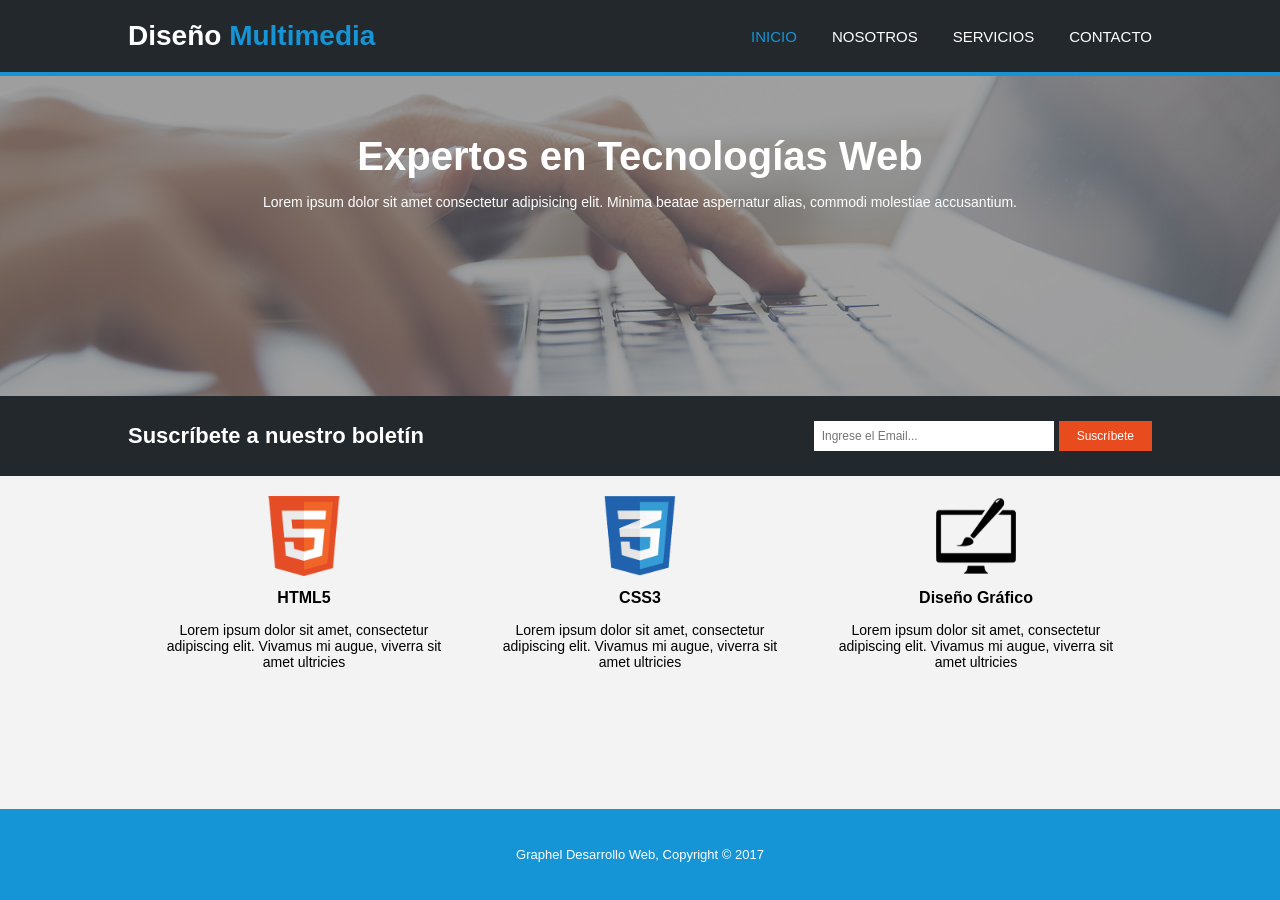
<file: index.html>
<!DOCTYPE html>
<html lang="es">
<head>
<meta charset="UTF-8">
<meta name="viewport" content="width=device-width, initial-scale=1.0">
<title>Proyecto Graphel</title>
<link rel="stylesheet" href="style/styel1.css">
</head>
<body>

<header>
  <h1>Diseño <span>Multimedia</span></h1>
  <nav>
    <a href="index.html" class="activo">INICIO</a>
    <a href="templates/Nosotros.html">NOSOTROS</a>
    <a href="templates/Servicios.html">SERVICIOS</a>
    <a href="templates/Contacto.html">CONTACTO</a>
  </nav>
</header>

<main>

  <section class="portada">
    <img src="assets/images/cabecera.jpg" alt="Manos escribiendo en un teclado">
    <div class="texto-portada">
      <h2>Expertos en Tecnologías Web</h2>
      <p>Lorem ipsum dolor sit amet consectetur adipisicing elit. Minima beatae aspernatur alias, commodi molestiae accusantium.</p>
    </div>
  </section>

  <section class="suscripcion">
    <h2>Suscríbete a nuestro boletín</h2>
    <form action="#" method="post">
      <input type="email" placeholder="Ingrese el Email..." required>
      <button type="submit">Suscríbete</button>
    </form>
  </section>

  <section class="columnas">
    <article class="columna">
      <img src="assets/images/logo_html.png" alt="HTML5">
      <h3>HTML5</h3>
      <p>Lorem ipsum dolor sit amet, consectetur adipiscing elit. Vivamus mi augue, viverra sit amet ultricies</p>
    </article>
    <article class="columna">
      <img src="assets/images/logo_css.png" alt="CSS3">
      <h3>CSS3</h3>
      <p>Lorem ipsum dolor sit amet, consectetur adipiscing elit. Vivamus mi augue, viverra sit amet ultricies</p>
    </article>
    <article class="columna">
      <img src="assets/images/logo_brush.png" alt="Diseño Gráfico">
      <h3>Diseño Gráfico</h3>
      <p>Lorem ipsum dolor sit amet, consectetur adipiscing elit. Vivamus mi augue, viverra sit amet ultricies</p>
    </article>
  </section>

</main>

<footer>
  <p>Graphel Desarrollo Web, Copyright &copy; 2017</p>
</footer>

</body>
</html>
</file>
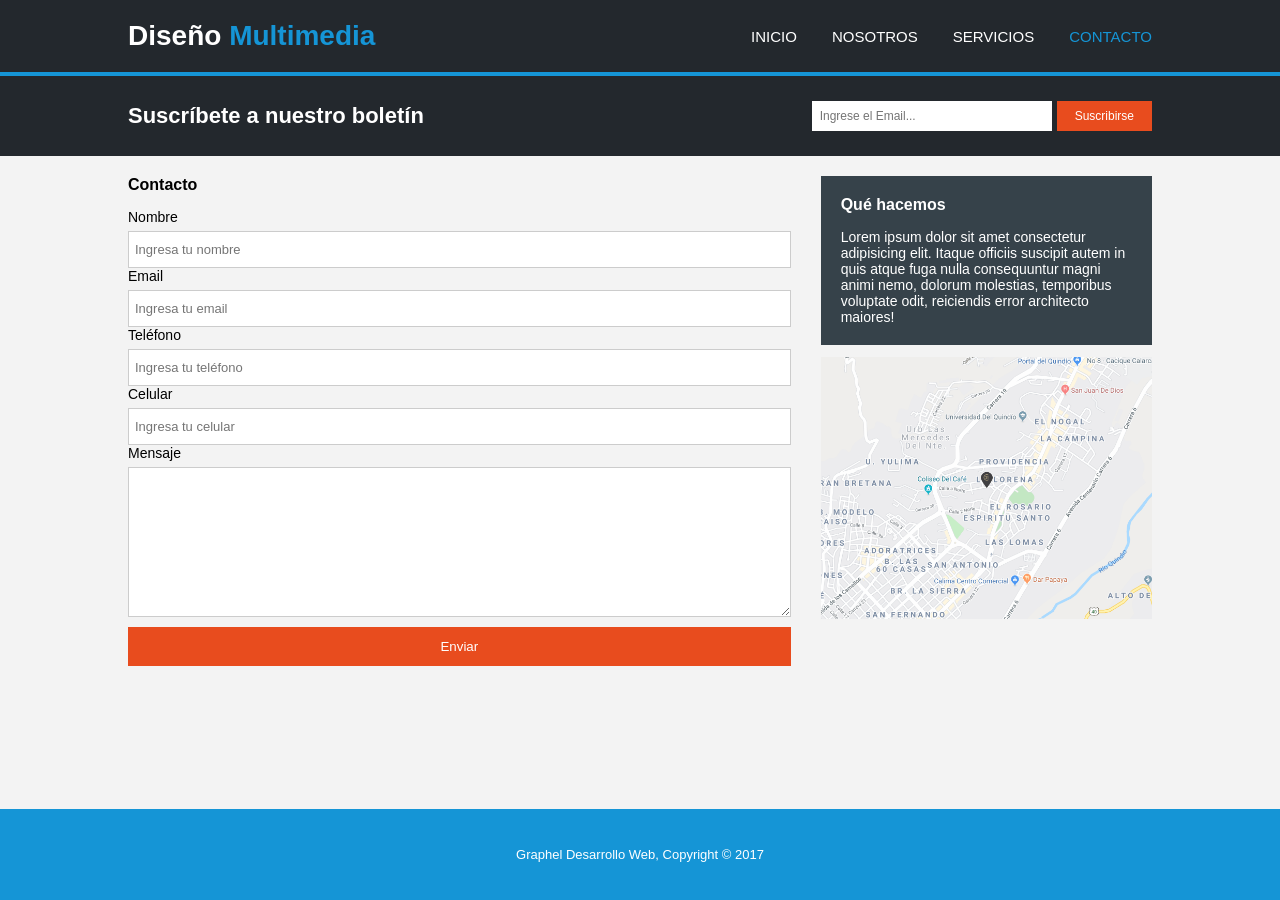
<file: templates/Contacto.html>
<!DOCTYPE html>
<html lang="es">
<head>
<meta charset="UTF-8">
<meta name="viewport" content="width=device-width, initial-scale=1.0">
<title>Diseño Multimedia - Contacto</title>
<link rel="stylesheet" href="../style/styel1.css">
</head>
<body>

<header>
  <h1>Diseño <span>Multimedia</span></h1>
  <nav>
    <a href="../index.html">INICIO</a>
    <a href="Nosotros.html">NOSOTROS</a>
    <a href="Servicios.html">SERVICIOS</a>
    <a href="Contacto.html" class="activo">CONTACTO</a>
  </nav>
</header>

<section class="suscripcion">
  <h2>Suscríbete a nuestro boletín</h2>
  <form>
    <input type="email" placeholder="Ingrese el Email...">
    <button type="submit">Suscribirse</button>
  </form>
</section>

<div class="contenido">
  <main>
    <h2>Contacto</h2>
    <form>
      <label for="nombre">Nombre</label>
      <input type="text" id="nombre" placeholder="Ingresa tu nombre">

      <label for="email">Email</label>
      <input type="email" id="email" placeholder="Ingresa tu email">

      <label for="telefono">Teléfono</label>
      <input type="tel" id="telefono" placeholder="Ingresa tu teléfono">

      <label for="celular">Celular</label>
      <input type="tel" id="celular" placeholder="Ingresa tu celular">

      <label for="mensaje">Mensaje</label>
      <textarea id="mensaje"></textarea>

      <button type="submit">Enviar</button>
    </form>
  </main>

  <div class="lateral">
    <aside>
      <h3>Qué hacemos</h3>
      <p>Lorem ipsum dolor sit amet consectetur adipisicing elit. Itaque officiis suscipit autem in quis atque fuga nulla consequuntur magni animi nemo, dolorum molestias, temporibus voluptate odit, reiciendis error architecto maiores!</p>
    </aside>
    <img src="../assets/images/mapaGoogle.png" alt="Mapa de ubicación">
  </div>
</div>

<footer>
  <p>Graphel Desarrollo Web, Copyright &copy; 2017</p>
</footer>

</body>
</html>
</file>
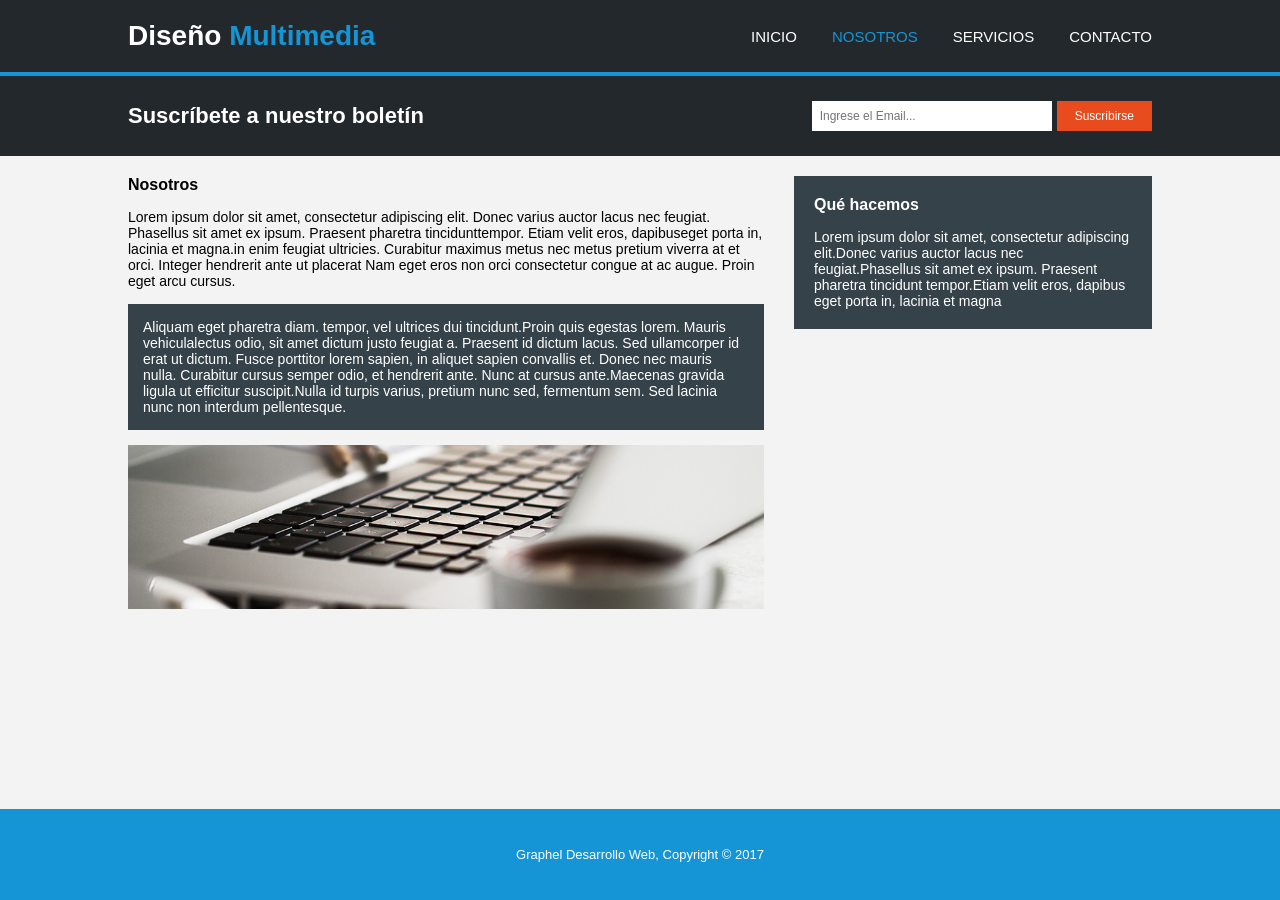
<file: templates/Nosotros.html>
<!DOCTYPE html>
<html lang="es">
<head>
<meta charset="UTF-8">
<meta name="viewport" content="width=device-width, initial-scale=1.0">
<title>Diseño Multimedia - Nosotros</title>
<link rel="stylesheet" href="../style/styel1.css">
</head>
<body>

<header>
  <h1>Diseño <span>Multimedia</span></h1>
  <nav>
    <a href="../index.html">INICIO</a>
    <a href="Nosotros.html" class="activo">NOSOTROS</a>
    <a href="Servicios.html">SERVICIOS</a>
    <a href="Contacto.html">CONTACTO</a>
  </nav>
</header>

<section class="suscripcion">
  <h2>Suscríbete a nuestro boletín</h2>
  <form>
    <input type="email" placeholder="Ingrese el Email...">
    <button type="submit">Suscribirse</button>
  </form>
</section>

<div class="contenido">
  <main>
    <h2>Nosotros</h2>
    <p>Lorem ipsum dolor sit amet, consectetur adipiscing elit. Donec varius auctor lacus nec feugiat. Phasellus sit amet ex ipsum. Praesent pharetra tincidunttempor. Etiam velit eros, dapibuseget porta in, lacinia et magna.in enim feugiat ultricies. Curabitur maximus metus nec metus pretium viverra at et orci. Integer hendrerit ante ut placerat Nam eget eros non orci consectetur congue at ac augue. Proin eget arcu cursus.</p>

    <div class="caja-oscura">
      <p>Aliquam eget pharetra diam. tempor, vel ultrices dui tincidunt.Proin quis egestas lorem. Mauris vehiculalectus odio, sit amet dictum justo feugiat a. Praesent id dictum lacus. Sed ullamcorper id erat ut dictum. Fusce porttitor lorem sapien, in aliquet sapien convallis et. Donec nec mauris nulla. Curabitur cursus semper odio, et hendrerit ante. Nunc at cursus ante.Maecenas gravida ligula ut efficitur suscipit.Nulla id turpis varius, pretium nunc sed, fermentum sem. Sed lacinia nunc non interdum pellentesque.</p>
    </div>

    <img src="../assets/images/891.jpg" alt="Laptop con una taza de café">
  </main>

  <aside>
    <h3>Qué hacemos</h3>
    <p>Lorem ipsum dolor sit amet, consectetur adipiscing elit.Donec varius auctor lacus nec feugiat.Phasellus sit amet ex ipsum. Praesent pharetra tincidunt tempor.Etiam velit eros, dapibus eget porta in, lacinia et magna</p>
  </aside>
</div>

<footer>
  <p>Graphel Desarrollo Web, Copyright &copy; 2017</p>
</footer>

</body>
</html>
</file>
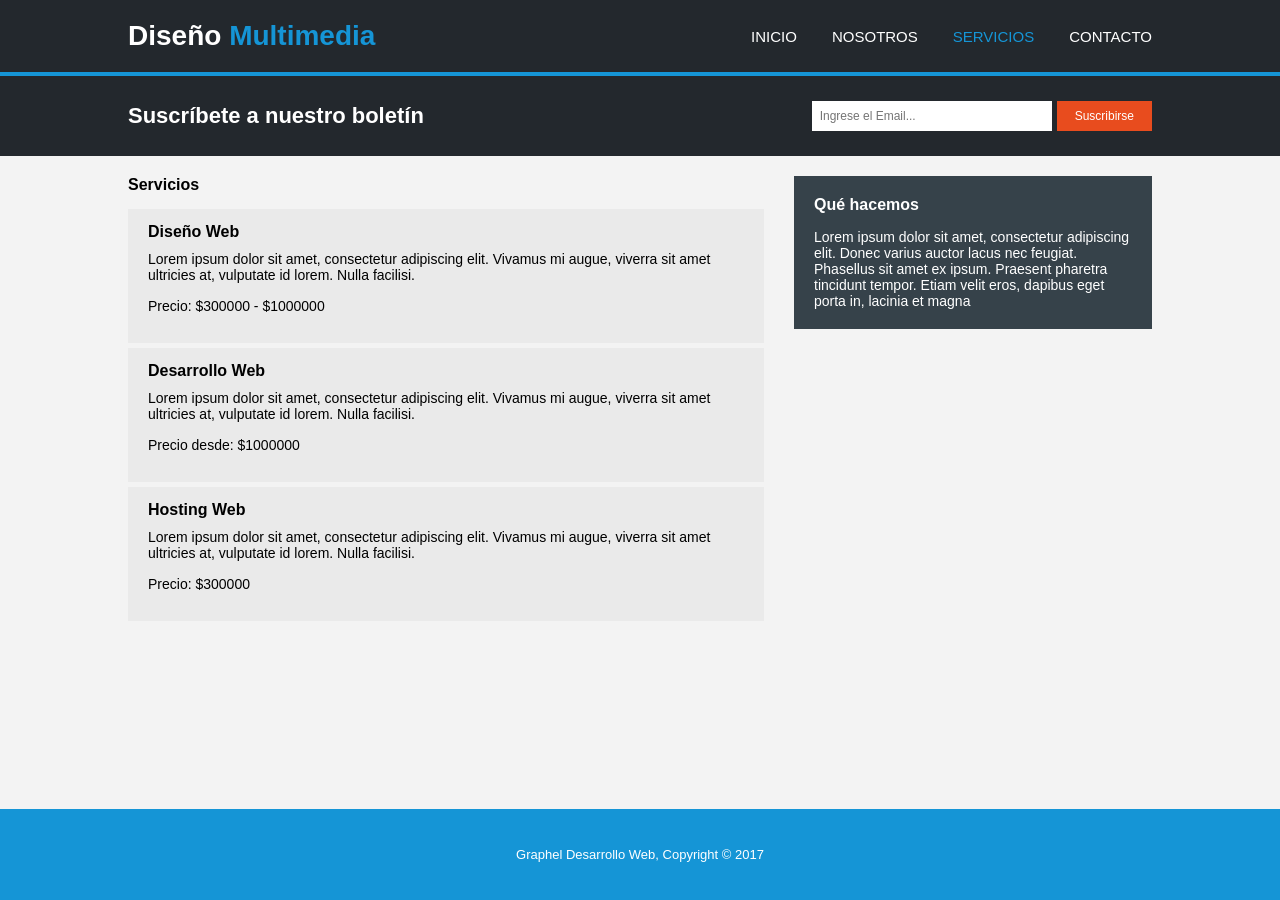
<file: templates/Servicios.html>
<!DOCTYPE html>
<html lang="es">
<head>
<meta charset="UTF-8">
<meta name="viewport" content="width=device-width, initial-scale=1.0">
<title>Diseño Multimedia - Servicios</title>
<link rel="stylesheet" href="../style/styel1.css">
</head>
<body>

<header>
  <h1>Diseño <span>Multimedia</span></h1>
  <nav>
    <a href="../index.html">INICIO</a>
    <a href="Nosotros.html">NOSOTROS</a>
    <a href="Servicios.html" class="activo">SERVICIOS</a>
    <a href="Contacto.html">CONTACTO</a>
  </nav>
</header>

<section class="suscripcion">
  <h2>Suscríbete a nuestro boletín</h2>
  <form>
    <input type="email" placeholder="Ingrese el Email...">
    <button type="submit">Suscribirse</button>
  </form>
</section>

<div class="contenido">
  <main>
    <h2>Servicios</h2>

    <div class="servicio">
      <h3>Diseño Web</h3>
      <p>Lorem ipsum dolor sit amet, consectetur adipiscing elit. Vivamus mi augue, viverra sit amet ultricies at, vulputate id lorem. Nulla facilisi.</p>
      <p>Precio: $300000 - $1000000</p>
    </div>

    <div class="servicio">
      <h3>Desarrollo Web</h3>
      <p>Lorem ipsum dolor sit amet, consectetur adipiscing elit. Vivamus mi augue, viverra sit amet ultricies at, vulputate id lorem. Nulla facilisi.</p>
      <p>Precio desde: $1000000</p>
    </div>

    <div class="servicio">
      <h3>Hosting Web</h3>
      <p>Lorem ipsum dolor sit amet, consectetur adipiscing elit. Vivamus mi augue, viverra sit amet ultricies at, vulputate id lorem. Nulla facilisi.</p>
      <p>Precio: $300000</p>
    </div>
  </main>

  <aside>
    <h3>Qué hacemos</h3>
    <p>Lorem ipsum dolor sit amet, consectetur adipiscing elit. Donec varius auctor lacus nec feugiat. Phasellus sit amet ex ipsum. Praesent pharetra tincidunt tempor. Etiam velit eros, dapibus eget porta in, lacinia et magna</p>
  </aside>
</div>

<footer>
  <p>Graphel Desarrollo Web, Copyright &copy; 2017</p>
</footer>

</body>
</html>
</file>
<file: style/styel1.css>
* {
    margin: 0;
    padding: 0;
    box-sizing: border-box;
}

body {
    font-family: Arial, Helvetica, sans-serif;
    font-size: 14px;
    background-color: #f3f3f3;
    display: flex;
    flex-direction: column;
    min-height: 100vh;
}
a {
    text-decoration: none;
}

header {
    display: flex;
    justify-content: space-between;
    align-items: center;
    background-color: #23282d;
    border-bottom: 4px solid #1595d6;
    padding: 20px 10%;
}

header h1 {
    color: white;
    font-size: 28px;
}

header h1 span {
    color: #1595d6;
}

nav {
    display: flex;
    gap: 35px;
}

nav a {
    color: white;
    font-size: 15px;
}

nav a.activo {
    color: #1595d6;
}

body > main {
    display: flex;
    flex-direction: column;
}

.portada {
    display: flex;
    flex-direction: column;
    position: relative;
}

.portada img {
    width: 100%;
    height: 320px;
    object-fit: cover;
}

.texto-portada {
    position: absolute;
    top: 30%;
    left: 50%;
    transform: translate(-50%, -50%);
    text-align: center;
    color: white;
    width: 80%;
}    

.texto-portada h2 {
    font-size: 40px;
    margin-bottom: 15px;
}
.suscripcion {
    display: flex;
    justify-content: space-between;
    align-items: center;
    background-color: #23282d;
    padding: 25px 10%;
}

.suscripcion h2 {
    color: white;
    font-size: 22px;
}

.suscripcion form {
    display: flex;
    gap: 5px;
}

.suscripcion input {
    width: 240px;
    padding: 8px;
    border: none;
    font-size: 12px;
}

.suscripcion button {
    background-color: #e84c1e;
    color: white;
    border: none;
    padding: 8px 18px;
    font-size: 12px;
}

.columnas {
    display: flex;
    justify-content: center;
    gap: 36px;
    padding: 20px 10%;
}

.columna {
    flex: 1;
    max-width: 300px;
    text-align: center;
}

.columna img {
    width: 80px;
}

.columna h3 {
    margin: 10px 0 15px;
    font-size: 16px;
}

.contenido {
    display: flex;
    gap: 30px;
    padding: 20px 10%;
}

.contenido main {
    flex: 2;
    display: flex;
    flex-direction: column;
}

.contenido main h2,
.contenido aside h3 {
    margin-bottom: 15px;
    font-size: 16px;
}

.contenido main img {
    width: 100%;
}

.contenido aside {
    flex: 1;
    align-self: flex-start;
    background-color: #36424a;
    color: white;
    padding: 20px;
}

.caja-oscura {
    background-color: #36424a;
    color: white;
    padding: 15px;
    margin: 15px 0;
}

.servicio {
    background-color: #ebebebf3;
    padding: 14px 20px;
    margin-bottom: 5px;
}

.servicio h3 {
    font-size: 16px;
    margin-bottom: 10px;
}

.servicio p {
    margin-bottom: 15px;
}

.contenido main form {
    display: flex;
    flex-direction: column;
}

.contenido main label {
    margin-bottom: 6px;
}

.contenido main input,
.contenido main textarea {
    padding: 10px 6px;
    border: 1px solid #cccccc;
    font-size: 13px;
    font-family: inherit;
}

.contenido main textarea {
    height: 150px;
}

.contenido main button {
    background-color: #e84c1e;
    color: white;
    border: none;
    padding: 12px;
    margin-top: 10px;
    cursor: pointer;
}
.lateral {
    flex: 1;
    align-self: flex-start;
    display: flex;
    flex-direction: column;
    gap: 12px;
}

.lateral aside {
    flex: none;
}

.lateral img {
    width: 100%;
}

footer {
    background-color: #1595d6;
    color: white;
    text-align: center;
    padding: 38px;
    font-size: 13px;
    margin-top: auto;
}

@media (max-width: 768px) {

    header {
        flex-direction: column;
        gap: 15px;
        padding: 20px 5%;
    }

    nav {
        flex-wrap: wrap;
        justify-content: center;
        gap: 15px 20px;
    }

    .texto-portada h2 {
        font-size: 26px;
    }

    .suscripcion {
        flex-direction: column;
        gap: 15px;
        padding: 25px 5%;
        text-align: center;
    }

    .suscripcion form {
        width: 100%;
    }

    .suscripcion input {
        flex: 1;
        min-width: 0;
        width: auto;
    }
    .columnas {
        flex-direction: column;
        align-items: center;
        padding: 20px 5%;
    }

    .columna {
        width: 100%;
        max-width: 300px;
    }

    .contenido {
        flex-direction: column;
        padding: 20px 5%;
    }
    .contenido aside,
    .lateral {
        align-self: stretch;
    }
}
</file>
